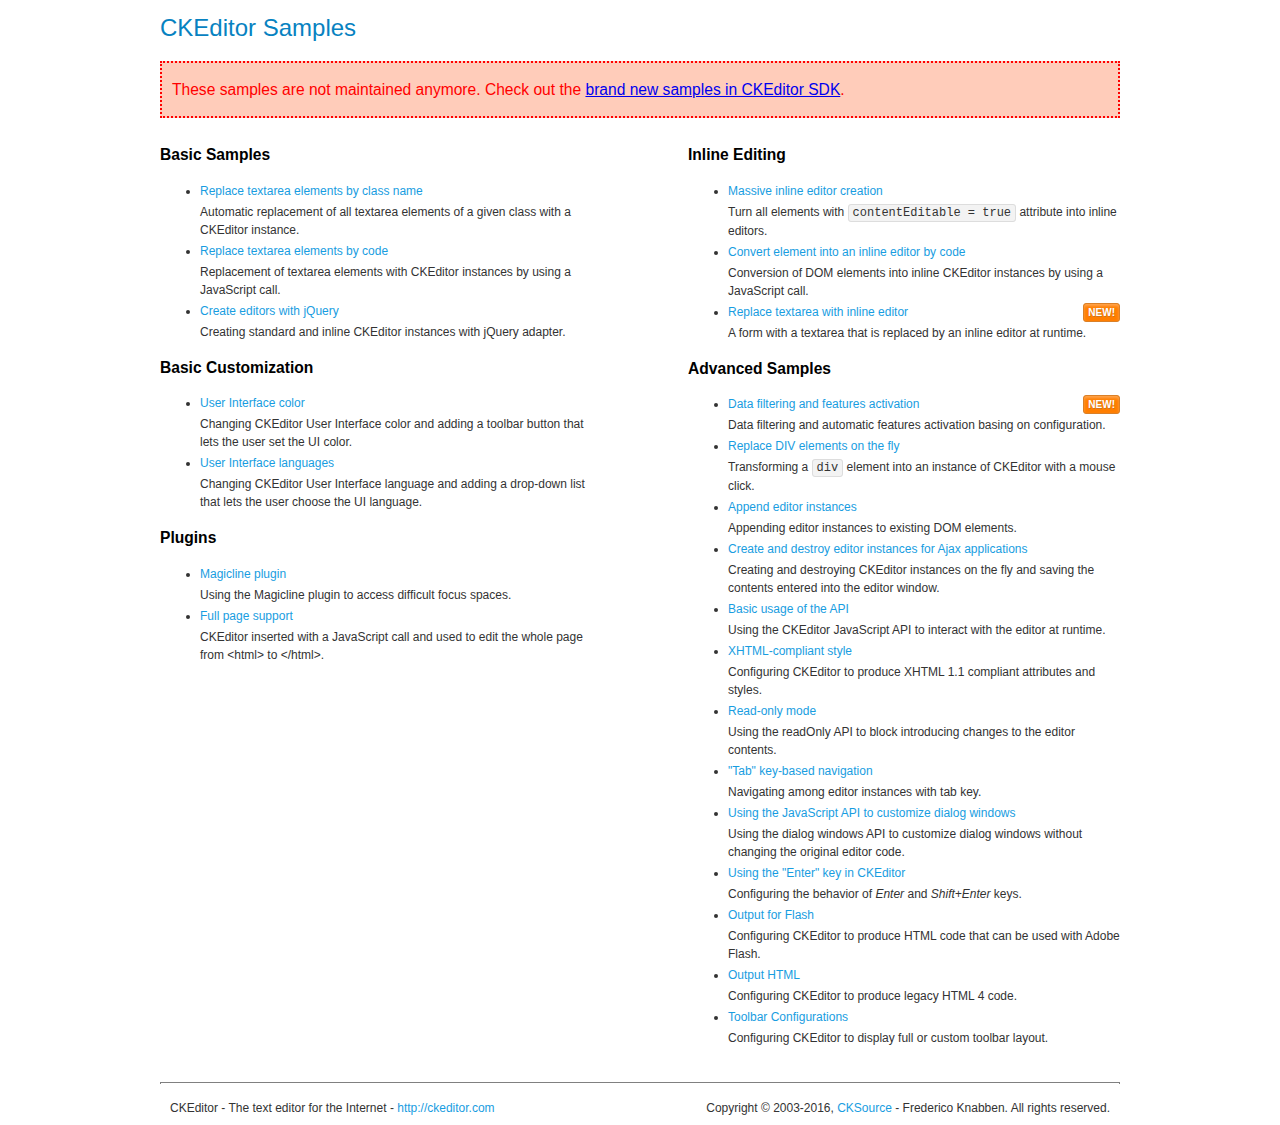
<file: admin/samples1/old/index.html>
<!DOCTYPE html>
<!--
Copyright (c) 2003-2016, CKSource - Frederico Knabben. All rights reserved.
For licensing, see LICENSE.md or http://ckeditor.com/license
-->
<html>
<head>
	<meta charset="utf-8">
	<title>CKEditor Samples</title>
	<link rel="stylesheet" href="sample.css">
</head>
<body>
	<h1 class="samples">
		CKEditor Samples
	</h1>
	<div class="warning deprecated">
		These samples are not maintained anymore. Check out the <a href="http://sdk.ckeditor.com/">brand new samples in CKEditor SDK</a>.
	</div>
	<div class="twoColumns">
		<div class="twoColumnsLeft">
			<h2 class="samples">
				Basic Samples
			</h2>
			<dl class="samples">
				<dt><a class="samples" href="replacebyclass.html">Replace textarea elements by class name</a></dt>
				<dd>Automatic replacement of all textarea elements of a given class with a CKEditor instance.</dd>

				<dt><a class="samples" href="replacebycode.html">Replace textarea elements by code</a></dt>
				<dd>Replacement of textarea elements with CKEditor instances by using a JavaScript call.</dd>

				<dt><a class="samples" href="jquery.html">Create editors with jQuery</a></dt>
				<dd>Creating standard and inline CKEditor instances with jQuery adapter.</dd>
			</dl>

			<h2 class="samples">
				Basic Customization
			</h2>
			<dl class="samples">
				<dt><a class="samples" href="uicolor.html">User Interface color</a></dt>
				<dd>Changing CKEditor User Interface color and adding a toolbar button that lets the user set the UI color.</dd>

				<dt><a class="samples" href="uilanguages.html">User Interface languages</a></dt>
				<dd>Changing CKEditor User Interface language and adding a drop-down list that lets the user choose the UI language.</dd>
			</dl>


			<h2 class="samples">Plugins</h2>
<dl class="samples">
<dt><a class="samples" href="magicline/magicline.html">Magicline plugin</a></dt>
<dd>Using the Magicline plugin to access difficult focus spaces.</dd>

<dt><a class="samples" href="wysiwygarea/fullpage.html">Full page support</a></dt>
<dd>CKEditor inserted with a JavaScript call and used to edit the whole page from &lt;html&gt; to &lt;/html&gt;.</dd>
</dl>
		</div>
		<div class="twoColumnsRight">
			<h2 class="samples">
				Inline Editing
			</h2>
			<dl class="samples">
				<dt><a class="samples" href="inlineall.html">Massive inline editor creation</a></dt>
				<dd>Turn all elements with <code>contentEditable = true</code> attribute into inline editors.</dd>

				<dt><a class="samples" href="inlinebycode.html">Convert element into an inline editor by code</a></dt>
				<dd>Conversion of DOM elements into inline CKEditor instances by using a JavaScript call.</dd>

				<dt><a class="samples" href="inlinetextarea.html">Replace textarea with inline editor</a> <span class="new">New!</span></dt>
				<dd>A form with a textarea that is replaced by an inline editor at runtime.</dd>

				
			</dl>

			<h2 class="samples">
				Advanced Samples
			</h2>
			<dl class="samples">
				<dt><a class="samples" href="datafiltering.html">Data filtering and features activation</a> <span class="new">New!</span></dt>
				<dd>Data filtering and automatic features activation basing on configuration.</dd>

				<dt><a class="samples" href="divreplace.html">Replace DIV elements on the fly</a></dt>
				<dd>Transforming a <code>div</code> element into an instance of CKEditor with a mouse click.</dd>

				<dt><a class="samples" href="appendto.html">Append editor instances</a></dt>
				<dd>Appending editor instances to existing DOM elements.</dd>

				<dt><a class="samples" href="ajax.html">Create and destroy editor instances for Ajax applications</a></dt>
				<dd>Creating and destroying CKEditor instances on the fly and saving the contents entered into the editor window.</dd>

				<dt><a class="samples" href="api.html">Basic usage of the API</a></dt>
				<dd>Using the CKEditor JavaScript API to interact with the editor at runtime.</dd>

				<dt><a class="samples" href="xhtmlstyle.html">XHTML-compliant style</a></dt>
				<dd>Configuring CKEditor to produce XHTML 1.1 compliant attributes and styles.</dd>

				<dt><a class="samples" href="readonly.html">Read-only mode</a></dt>
				<dd>Using the readOnly API to block introducing changes to the editor contents.</dd>

				<dt><a class="samples" href="tabindex.html">"Tab" key-based navigation</a></dt>
				<dd>Navigating among editor instances with tab key.</dd>


				
<dt><a class="samples" href="dialog/dialog.html">Using the JavaScript API to customize dialog windows</a></dt>
<dd>Using the dialog windows API to customize dialog windows without changing the original editor code.</dd>

<dt><a class="samples" href="enterkey/enterkey.html">Using the &quot;Enter&quot; key in CKEditor</a></dt>
<dd>Configuring the behavior of <em>Enter</em> and <em>Shift+Enter</em> keys.</dd>

<dt><a class="samples" href="htmlwriter/outputforflash.html">Output for Flash</a></dt>
<dd>Configuring CKEditor to produce HTML code that can be used with Adobe Flash.</dd>

<dt><a class="samples" href="htmlwriter/outputhtml.html">Output HTML</a></dt>
<dd>Configuring CKEditor to produce legacy HTML 4 code.</dd>

<dt><a class="samples" href="toolbar/toolbar.html">Toolbar Configurations</a></dt>
<dd>Configuring CKEditor to display full or custom toolbar layout.</dd>

			</dl>
		</div>
	</div>
	<div id="footer">
		<hr>
		<p>
			CKEditor - The text editor for the Internet - <a class="samples" href="http://ckeditor.com/">http://ckeditor.com</a>
		</p>
		<p id="copy">
			Copyright &copy; 2003-2016, <a class="samples" href="http://cksource.com/">CKSource</a> - Frederico Knabben. All rights reserved.
		</p>
	</div>
</body>
</html>
</file>
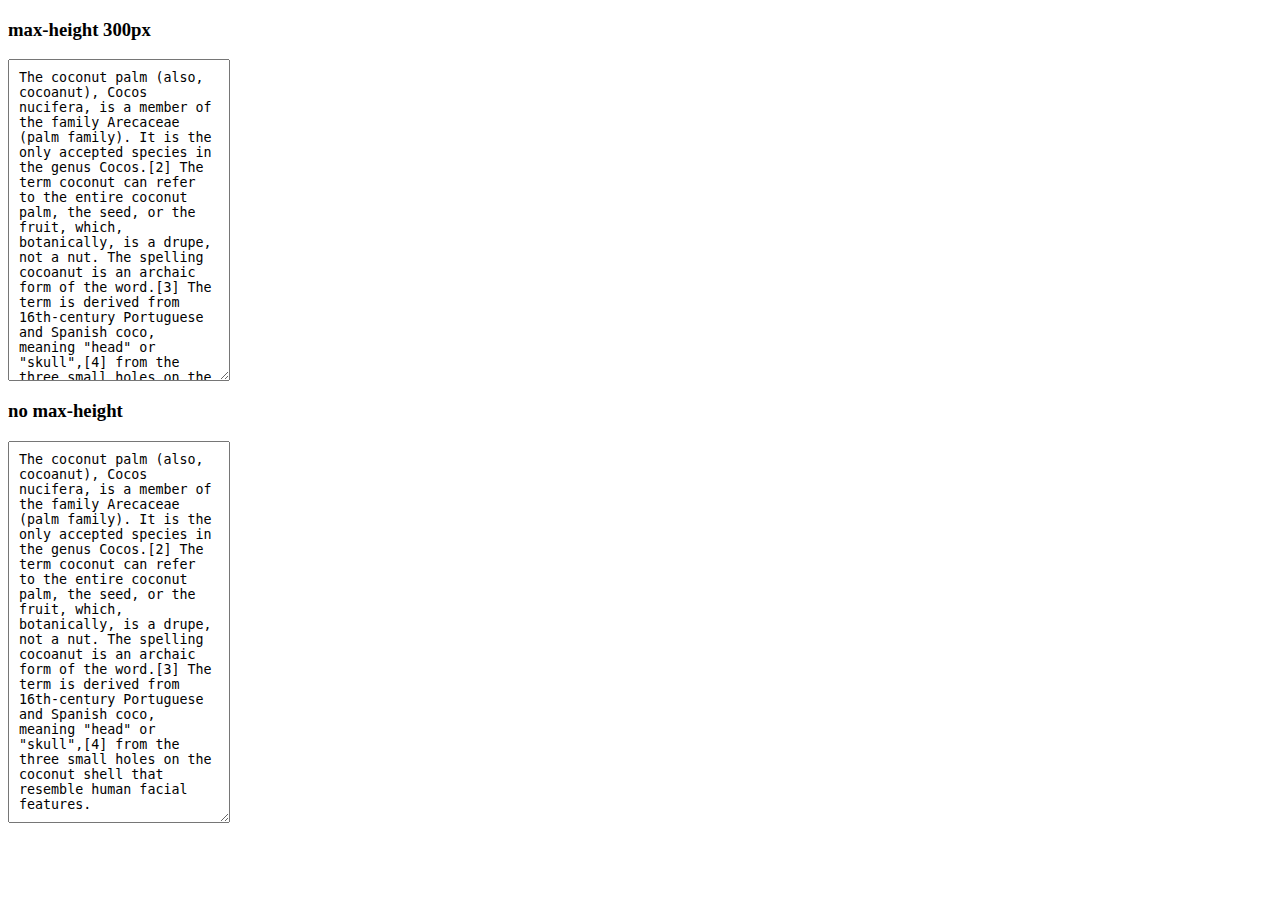
<file: admin/vendors/autosize/example/index.html>
<!DOCTYPE html>
<html>
	<head>
		<meta charset='utf-8'/>
		<title>Simple Autosize for textareas</title>
		<style>
			textarea {
				padding: 10px;
				vertical-align: top;
				width: 200px;
			}
			textarea:focus {
				outline-style: solid;
				outline-width: 2px;
			}
		</style>
	</head>
	<body>
		<h3>max-height 300px</h3>
		<textarea style='max-height: 300px'>The coconut palm (also, cocoanut), Cocos nucifera, is a member of the family Arecaceae (palm family). It is the only accepted species in the genus Cocos.[2] The term coconut can refer to the entire coconut palm, the seed, or the fruit, which, botanically, is a drupe, not a nut. The spelling cocoanut is an archaic form of the word.[3] The term is derived from 16th-century Portuguese and Spanish coco, meaning "head" or "skull",[4] from the three small holes on the coconut shell that resemble human facial features.</textarea>

		<h3>no max-height</h3>
		<textarea>The coconut palm (also, cocoanut), Cocos nucifera, is a member of the family Arecaceae (palm family). It is the only accepted species in the genus Cocos.[2] The term coconut can refer to the entire coconut palm, the seed, or the fruit, which, botanically, is a drupe, not a nut. The spelling cocoanut is an archaic form of the word.[3] The term is derived from 16th-century Portuguese and Spanish coco, meaning "head" or "skull",[4] from the three small holes on the coconut shell that resemble human facial features.</textarea>
	</body>
	<script src='../dist/autosize.js'></script>
	<script>
		autosize(document.querySelectorAll('textarea'));
	</script>
</html>
</file>
<file: admin/samples1/old/sample.css>
/*
Copyright (c) 2003-2016, CKSource - Frederico Knabben. All rights reserved.
For licensing, see LICENSE.md or http://ckeditor.com/license
*/

html, body, h1, h2, h3, h4, h5, h6, div, span, blockquote, p, address, form, fieldset, img, ul, ol, dl, dt, dd, li, hr, table, td, th, strong, em, sup, sub, dfn, ins, del, q, cite, var, samp, code, kbd, tt, pre
{
	line-height: 1.5;
}

body
{
	padding: 10px 30px;
}

input, textarea, select, option, optgroup, button, td, th
{
	font-size: 100%;
}

pre
{
	-moz-tab-size: 4;
	tab-size: 4;
}

pre, code, kbd, samp, tt
{
	font-family: monospace,monospace;
	font-size: 1em;
}

body {
	width: 960px;
	margin: 0 auto;
}

code
{
	background: #f3f3f3;
	border: 1px solid #ddd;
	padding: 1px 4px;
	border-radius: 3px;
}

abbr
{
	border-bottom: 1px dotted #555;
	cursor: pointer;
}

.new, .beta
{
	text-transform: uppercase;
	font-size: 10px;
	font-weight: bold;
	padding: 1px 4px;
	margin: 0 0 0 5px;
	color: #fff;
	float: right;
	border-radius: 3px;
}

.new
{
	background: #FF7E00;
	border: 1px solid #DA8028;
	text-shadow: 0 1px 0 #C97626;

	box-shadow: 0 2px 3px 0 #FFA54E inset;
}

.beta
{
	background: #18C0DF;
	border: 1px solid #19AAD8;
	text-shadow: 0 1px 0 #048CAD;
	font-style: italic;

	box-shadow: 0 2px 3px 0 #50D4FD inset;
}

h1.samples
{
	color: #0782C1;
	font-size: 200%;
	font-weight: normal;
	margin: 0;
	padding: 0;
}

h1.samples a
{
	color: #0782C1;
	text-decoration: none;
	border-bottom: 1px dotted #0782C1;
}

.samples a:hover
{
	border-bottom: 1px dotted #0782C1;
}

h2.samples
{
	color: #000000;
	font-size: 130%;
	margin: 15px 0 0 0;
	padding: 0;
}

p, blockquote, address, form, pre, dl, h1.samples, h2.samples
{
	margin-bottom: 15px;
}

ul.samples
{
	margin-bottom: 15px;
}

.clear
{
	clear: both;
}

fieldset
{
	margin: 0;
	padding: 10px;
}

body, input, textarea
{
	color: #333333;
	font-family: Arial, Helvetica, sans-serif;
}

body
{
	font-size: 75%;
}

a.samples
{
	color: #189DE1;
	text-decoration: none;
}

form
{
	margin: 0;
	padding: 0;
}

pre.samples
{
	background-color: #F7F7F7;
	border: 1px solid #D7D7D7;
	overflow: auto;
	padding: 0.25em;
	white-space: pre-wrap; /* CSS 2.1 */
	word-wrap: break-word; /* IE7 */
}

#footer
{
	clear: both;
	padding-top: 10px;
}

#footer hr
{
	margin: 10px 0 15px 0;
	height: 1px;
	border: solid 1px gray;
	border-bottom: none;
}

#footer p
{
	margin: 0 10px 10px 10px;
	float: left;
}

#footer #copy
{
	float: right;
}

#outputSample
{
	width: 100%;
	table-layout: fixed;
}

#outputSample thead th
{
	color: #dddddd;
	background-color: #999999;
	padding: 4px;
	white-space: nowrap;
}

#outputSample tbody th
{
	vertical-align: top;
	text-align: left;
}

#outputSample pre
{
	margin: 0;
	padding: 0;
}

.description
{
	border: 1px dotted #B7B7B7;
	margin-bottom: 10px;
	padding: 10px 10px 0;
	overflow: hidden;
}

label
{
	display: block;
	margin-bottom: 6px;
}

/**
 *	CKEditor editables are automatically set with the "cke_editable" class
 *	plus cke_editable_(inline|themed) depending on the editor type.
 */

/* Style a bit the inline editables. */
.cke_editable.cke_editable_inline
{
	cursor: pointer;
}

/* Once an editable element gets focused, the "cke_focus" class is
   added to it, so we can style it differently. */
.cke_editable.cke_editable_inline.cke_focus
{
	box-shadow: inset 0px 0px 20px 3px #ddd, inset 0 0 1px #000;
	outline: none;
	background: #eee;
	cursor: text;
}

/* Avoid pre-formatted overflows inline editable. */
.cke_editable_inline pre
{
	white-space: pre-wrap;
	word-wrap: break-word;
}

/**
 *	Samples index styles.
 */

.twoColumns,
.twoColumnsLeft,
.twoColumnsRight
{
	overflow: hidden;
}

.twoColumnsLeft,
.twoColumnsRight
{
	width: 45%;
}

.twoColumnsLeft
{
	float: left;
}

.twoColumnsRight
{
	float: right;
}

dl.samples
{
	padding: 0 0 0 40px;
}
dl.samples > dt
{
	display: list-item;
	list-style-type: disc;
	list-style-position: outside;
	margin: 0 0 3px;
}
dl.samples > dd
{
	margin: 0 0 3px;
}
.warning
{
	color: #ff0000;
	background-color: #FFCCBA;
	border: 2px dotted #ff0000;
	padding: 15px 10px;
	margin: 10px 0;
}

.warning.deprecated {
	font-size: 1.3em;
}

/* Used on inline samples */

blockquote
{
	font-style: italic;
	font-family: Georgia, Times, "Times New Roman", serif;
	padding: 2px 0;
	border-style: solid;
	border-color: #ccc;
	border-width: 0;
}

.cke_contents_ltr blockquote
{
	padding-left: 20px;
	padding-right: 8px;
	border-left-width: 5px;
}

.cke_contents_rtl blockquote
{
	padding-left: 8px;
	padding-right: 20px;
	border-right-width: 5px;
}

img.right {
	border: 1px solid #ccc;
	float: right;
	margin-left: 15px;
	padding: 5px;
}

img.left {
	border: 1px solid #ccc;
	float: left;
	margin-right: 15px;
	padding: 5px;
}

.marker
{
	background-color: Yellow;
}
</file>
